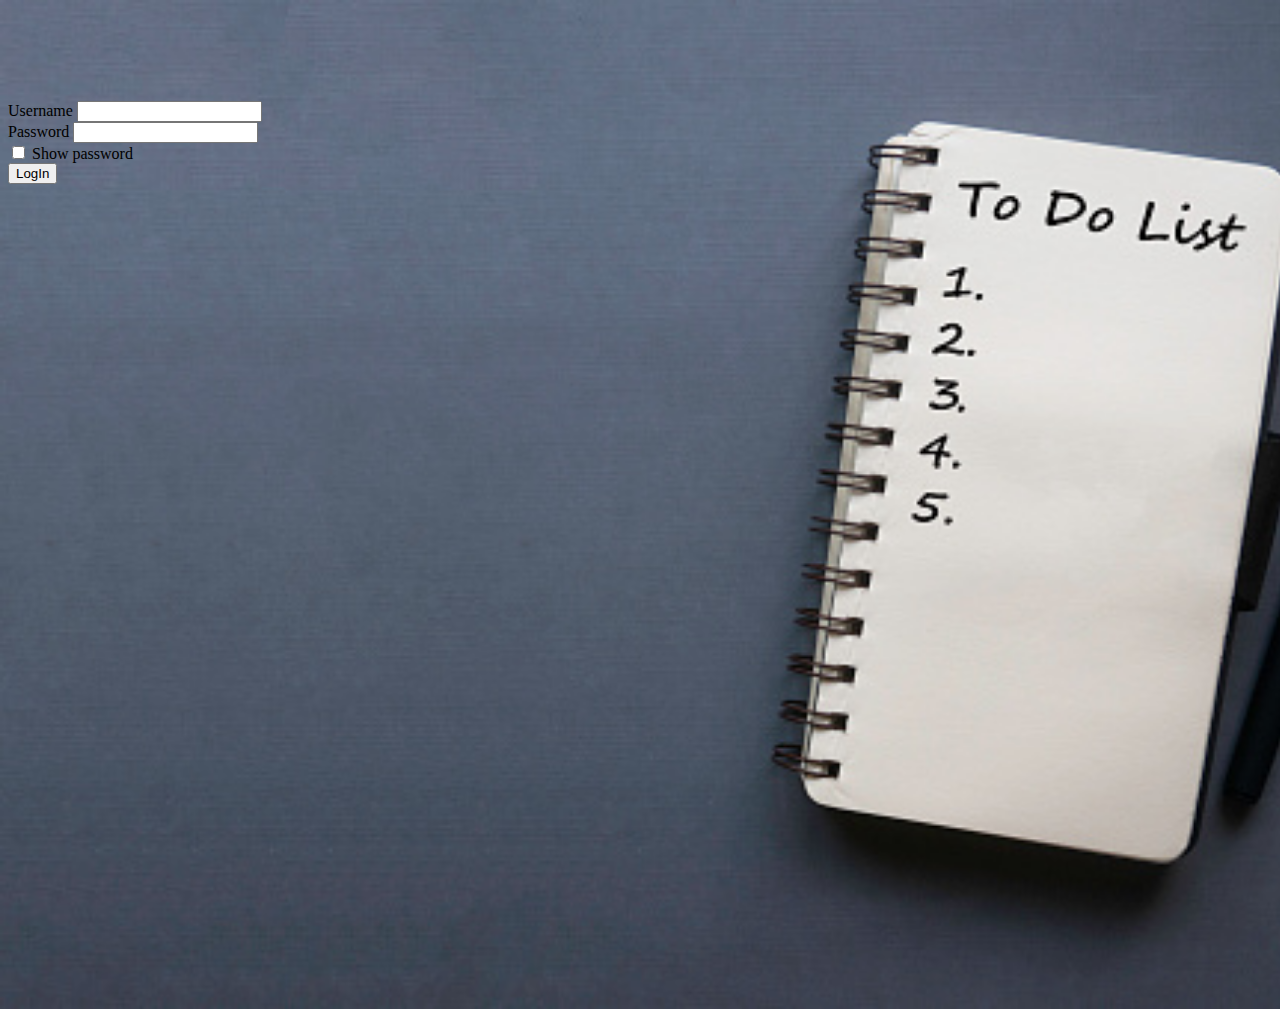
<file: index.html>
<!DOCTYPE html>
<html lang="en">
<head>
    <meta charset="UTF-8">
    <meta http-equiv="X-UA-Compatible" content="IE=edge">
    <meta name="viewport" content="width=device-width, initial-scale=1.0">
    <title>LogIn</title>
    <link rel="stylesheet" href="style.css">
    <link href="https://cdn.jsdelivr.net/npm/bootstrap@5.1.3/dist/css/bootstrap.min.css" rel="stylesheet" integrity="sha384-1BmE4kWBq78iYhFldvKuhfTAU6auU8tT94WrHftjDbrCEXSU1oBoqyl2QvZ6jIW3" crossorigin="anonymous">
    <script src="https://cdn.jsdelivr.net/npm/bootstrap@5.1.3/dist/js/bootstrap.bundle.min.js" integrity="sha384-ka7Sk0Gln4gmtz2MlQnikT1wXgYsOg+OMhuP+IlRH9sENBO0LRn5q+8nbTov4+1p" crossorigin="anonymous"></script>

    

</head>

<body background="./images/todo2.jpg">

    <div class="container">
    <form class="col-lg-4" id="submit">
        <div class="mb-3">
          <label for="exampleInputUsername" class="form-label">Username</label>
          <input type="text" class="form-control" id="name" oninput="return check();">
          <label for="error" id="error"></label>
        </div>
        <div class="mb-3">
          <label for="exampleInputPassword1" class="form-label">Password</label>
          <input type="password" class="form-control" id="password" oninput="return validate();">
          <label for="error" id="perror"></label>
        </div>
        <div class="mb-3 form-check">
          <input type="checkbox" class="form-check-input" id="exampleCheck1" onclick="return show();">
          <label class="form-check-label" for="exampleCheck1">Show password</label>
        </div>
        <button type="submit" class="btn btn-primary">LogIn</button>
      </form>
    </div>

    <script src="validate.js"></script>
</body>
</html>
</file>
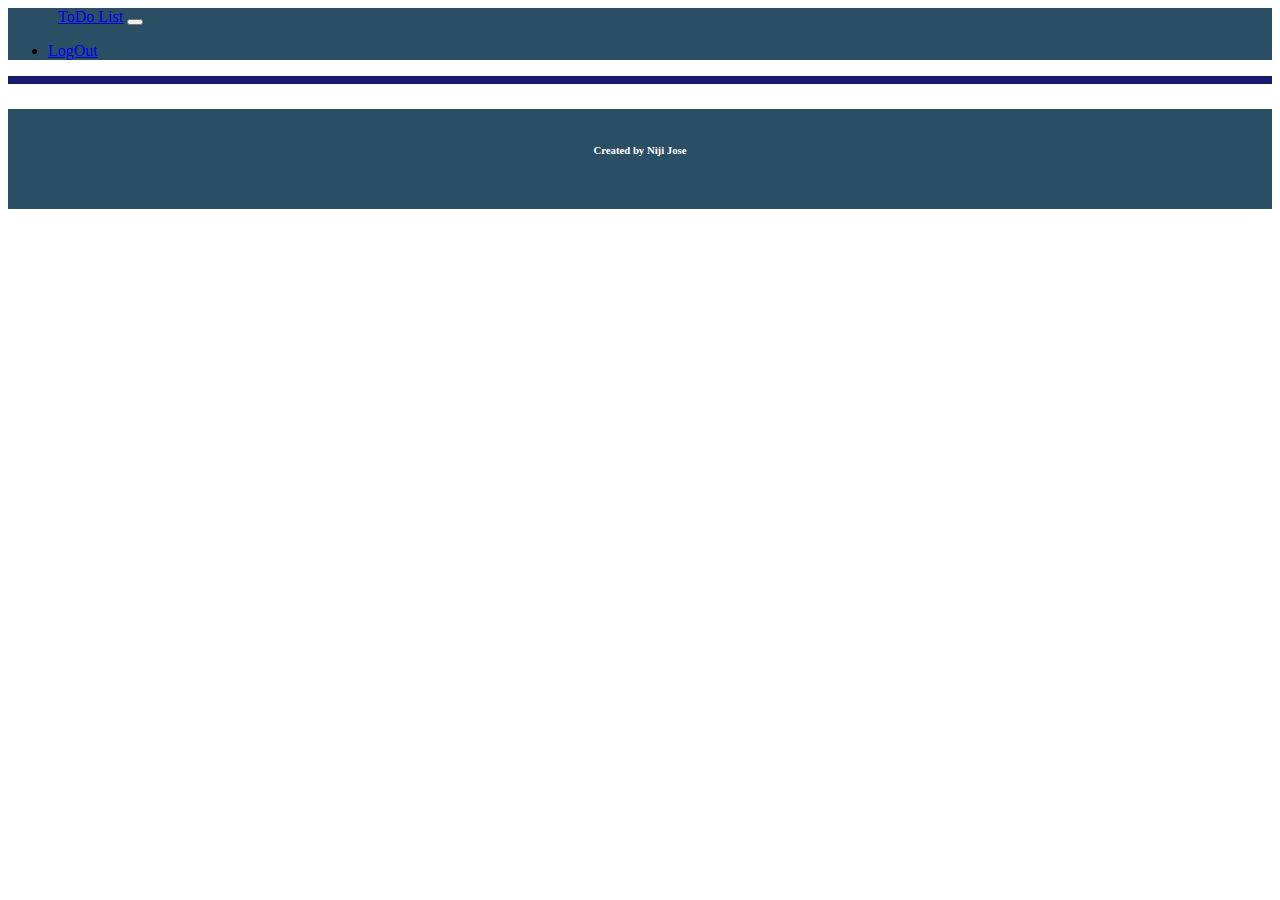
<file: todo.html>
<!DOCTYPE html>
<html lang="en">
<head>
    <meta charset="UTF-8">
    <meta http-equiv="X-UA-Compatible" content="IE=edge">
    <meta name="viewport" content="width=device-width, initial-scale=1.0">
    <title>ToDo List</title>
    <link rel="stylesheet" href="todo.css">
    <link href="https://cdn.jsdelivr.net/npm/bootstrap@5.1.3/dist/css/bootstrap.min.css" rel="stylesheet" integrity="sha384-1BmE4kWBq78iYhFldvKuhfTAU6auU8tT94WrHftjDbrCEXSU1oBoqyl2QvZ6jIW3" crossorigin="anonymous">
    <script src="https://cdn.jsdelivr.net/npm/bootstrap@5.1.3/dist/js/bootstrap.bundle.min.js" integrity="sha384-ka7Sk0Gln4gmtz2MlQnikT1wXgYsOg+OMhuP+IlRH9sENBO0LRn5q+8nbTov4+1p" crossorigin="anonymous"></script>
</head>
<body onload="ajax()">
    
    <nav class="navbar navbar-expand-lg navbar-dark fixed-top" style="background-color: rgb(42, 78, 100);">
        <div class="container-fluid">
          <a class="navbar-brand" style="margin-left: 50px;" href="#">ToDo List</a>
          <button class="navbar-toggler" type="button" data-bs-toggle="collapse" data-bs-target="#navbarNav" aria-controls="navbarNav" aria-expanded="false" aria-label="Toggle navigation">
            <span class="navbar-toggler-icon"></span>
          </button>
          <div class="collapse navbar-collapse justify-content-end" id="navbarNav">
            <ul class="navbar-nav navbar-right">
              <li class="nav-item">
                <a class="nav-link" style="margin-right: 50px;" href="index.html">LogOut</a>
              </li>
            </ul>
          </div>
        </div>
    </nav>

    <div class="container col-lg-8 mt-5 pt-5 pb-5">
        <ul class="list-group" id="into" style="border: 4px solid midnightblue;"></ul>
    </div>

    <footer>
      <h6>Created by Niji Jose</h6>
    </footer>
        
<script src="todo.js"></script>
</body>
</html>
</file>
<file: style.css>
body{
    background-repeat: no-repeat;  
   background-size: cover;
   height: 100vh;
}
.container{
   margin-top: 8%;
}
</file>
<file: todo.css>
footer{
    background-color: rgb(42, 78, 100);
    color: white;
    height: 100px;
    
}
footer h6{
    text-align: center;
    padding-top: 35px;
}
</file>
